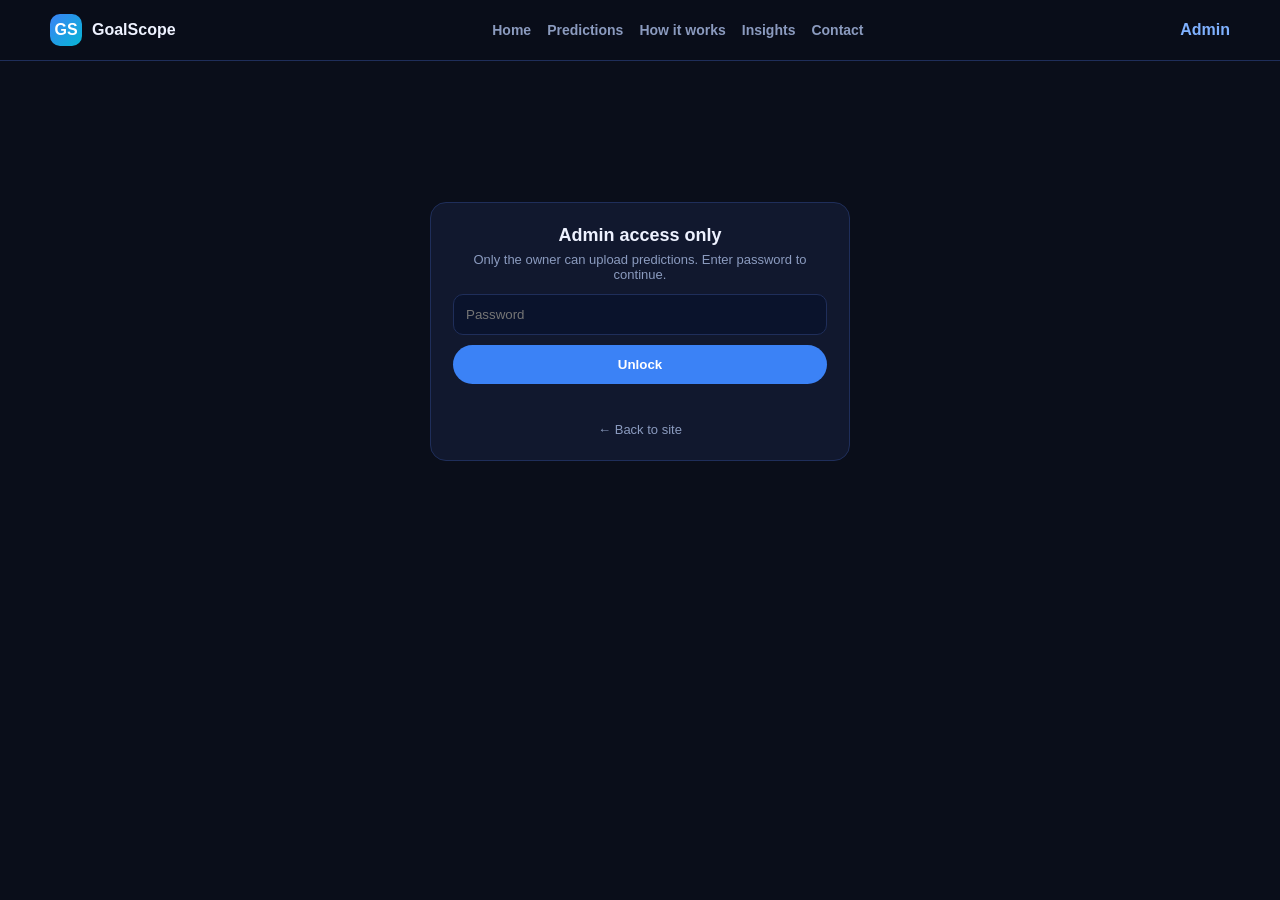
<file: admin.html>
<!DOCTYPE html>
<html lang="en"><head><meta charset="utf-8"><meta http-equiv="Content-Security-Policy" content="default-src 'self'; script-src 'self' https://cdn.tailwindcss.com https://fonts.googleapis.com https://fonts.gstatic.com 'unsafe-inline' https://*.monetag.com https://*.propellerads.com https://*.adsterra.com https://*.highperformancecpm.com https://*.brevo.com https://*.mailchimp.com https://*.formspree.io https://challenges.cloudflare.com https://*.workers.dev https://goalscope-form.ogbukachristian22.workers.dev https://*.cloudflare.com; style-src 'self' https://cdn.tailwindcss.com https://fonts.googleapis.com 'unsafe-inline'; font-src https://fonts.gstatic.com; img-src 'self' data: https:; connect-src 'self' https://statsapi.mlb.com https://api.allorigins.win https://statsapi.mlb.com https://*.brevo.com https://*.mailchimp.com https://*.formspree.io https://*.monetag.com https://*.propellerads.com; frame-ancestors 'none'; frame-src https://challenges.cloudflare.com https://*.workers.dev https://goalscope-form.ogbukachristian22.workers.dev; base-uri 'self'; form-action 'self' https://*.brevo.com https://*.mailchimp.com https://*.formspree.io https://challenges.cloudflare.com https://*.workers.dev https://goalscope-form.ogbukachristian22.workers.dev https://*.cloudflare.com; object-src 'none'; upgrade-insecure-requests">
<meta http-equiv="X-Content-Type-Options" content="nosniff">
<meta http-equiv="Referrer-Policy" content="strict-origin-when-cross-origin">
<meta http-equiv="Permissions-Policy" content="camera=(), microphone=(), geolocation=()">
<meta name="referrer" content="strict-origin-when-cross-origin">
<meta name="viewport" content="width=device-width, initial-scale=1">
<title>Upload Predictions — GoalScope</title>
<meta name="robots" content="noindex, nofollow, noarchive">
<link href="https://fonts.googleapis.com/css2?family=Inter:wght@400;600;700;800&family=JetBrains+Mono:wght@700&display=swap" rel="stylesheet">
<style>*{box-sizing:border-box;margin:0;padding:0}:root{--bg:#0a0e1a;--surface:#11182e;--line:#1f2e5a;--accent:#3b82f6;--accent2:#22c55e;--muted:#8b9bbf;--text:#eef2ff}
body{font-family:Inter,sans-serif;background:var(--bg);color:var(--text)}.container{max-width:1180px;margin:0 auto;padding:0 20px}
header{position:sticky;top:0;z-index:20;background:rgba(10,14,26,.92);backdrop-filter:blur(10px);border-bottom:1px solid var(--line)}
.nav{display:flex;align-items:center;justify-content:space-between;padding:14px 0}.logo{display:flex;align-items:center;gap:10px;font-weight:800}.logo-mark{width:32px;height:32px;border-radius:10px;background:linear-gradient(135deg,#3b82f6,#06b6d4);display:grid;place-items:center;color:#fff}
a{color:inherit;text-decoration:none}.links{display:flex;gap:16px;color:var(--muted);font-weight:600;font-size:14px}.links a.active{color:#fff}
.btn{padding:10px 14px;border-radius:999px;border:1px solid var(--line);background:transparent;color:#fff;font-weight:700;cursor:pointer}.btn-primary{background:var(--accent);border-color:transparent}
.card{background:var(--surface);border:1px solid var(--line);border-radius:16px;padding:18px;margin:16px 0}
.drop{border:2px dashed var(--line);border-radius:14px;padding:22px;text-align:center;background:#0e1a3a}
.input{width:100%;background:#0a132c;border:1px solid var(--line);color:#fff;padding:10px 12px;border-radius:10px}
table{width:100%;border-collapse:collapse;font-size:13px;margin-top:10px}th{color:var(--muted);text-align:left;font-size:11px;letter-spacing:.06em;text-transform:uppercase;padding:8px;border-bottom:1px solid var(--line)}td{padding:8px;border-bottom:1px solid rgba(31,46,90,.5);vertical-align:top}
.muted{color:var(--muted);font-size:13px}

/* Device-adaptive & accessibility */
.table-wrap{overflow-x:auto;-webkit-overflow-scrolling:touch}
.device-mobile .hero h1{font-size:28px}
.device-mobile table.table th,.device-mobile table.table td{padding:8px 10px;font-size:12px}
.device-mobile .match-row{flex-wrap:wrap;gap:6px}
@media(max-width:720px){.topbar .container{font-size:12px} .nav{flex-wrap:wrap} table.table{font-size:12px} .acca-head{flex-direction:column;align-items:flex-start}}
@media(max-width:480px){h1{font-size:26px!important} .odds{font-size:18px}}

</style></head><body>
<header><div class="container nav"><a class="logo" href="index.html"><span class="logo-mark">GS</span> GoalScope</a><nav class="links"><a href="index.html">Home</a><a href="predictions.html">Predictions</a><a href="about.html">How it works</a><a href="blog.html">Insights</a><a href="contact.html">Contact</a></nav><span style="font-weight:800;color:#7fb1ff">Admin</span></div></header>
<script>const _ADMIN_HASH="91fcb7ca46dd176098ae23658e185def3950b65fbdb50edbf30fd4dd38d03792";</script>
<div id="gate" style="min-height:60vh;display:grid;place-items:center;padding:24px">
  <div style="background:#11182e;border:1px solid #1f2e5a;border-radius:16px;padding:22px;max-width:420px;width:100%;text-align:center">
    <div style="font-weight:800;font-size:18px">Admin access only</div>
    <div style="color:#8b9bbf;font-size:13px;margin:6px 0 12px">Only the owner can upload predictions. Enter password to continue.</div>
    <input id="pw" type="password" placeholder="Password" style="width:100%;background:#0a132c;border:1px solid #1f2e5a;color:#fff;padding:12px;border-radius:10px">
    <button onclick="unlock()" style="margin-top:10px;width:100%;padding:12px;border-radius:999px;background:#3b82f6;border:0;color:#fff;font-weight:800;cursor:pointer">Unlock</button>
    <div id="gate-msg" style="color:#f59e0b;font-size:13px;margin-top:8px;min-height:18px"></div>
    <div style="margin-top:10px"><a href="index.html" style="color:#8b9bbf;font-size:13px">← Back to site</a></div>
  </div>
</div>
<script>
async function sha256(s){ const b=await crypto.subtle.digest('SHA-256', new TextEncoder().encode(s)); return Array.from(new Uint8Array(b)).map(x=>x.toString(16).padStart(2,'0')).join(''); }
let _attempts = parseInt(localStorage.getItem('gs_attempts')||'0');
let _lockUntil = parseInt(localStorage.getItem('gs_lockUntil')||'0');
async function unlock(){
  if(Date.now() < _lockUntil){ const s=Math.ceil((_lockUntil-Date.now())/1000); document.getElementById('gate-msg').textContent='Too many attempts. Try again in '+s+'s.'; return; }
  const v=document.getElementById('pw').value; const h=await sha256(v);
  if(h===_ADMIN_HASH){
    document.getElementById('gate').style.display='none'; document.getElementById('protected').style.display='block';
    localStorage.setItem('gs_admin_ok','1'); localStorage.removeItem('gs_attempts'); localStorage.removeItem('gs_lockUntil');
  } else {
    _attempts++; localStorage.setItem('gs_attempts', _attempts);
    if(_attempts>=5){ _lockUntil=Date.now()+300000; localStorage.setItem('gs_lockUntil', _lockUntil); document.getElementById('gate-msg').textContent='Too many attempts. Locked for 5 minutes.'; }
    else { document.getElementById('gate-msg').textContent='Wrong password. Attempts left: '+(5-_attempts); }
  }
}
(async()=>{ if(localStorage.getItem('gs_admin_ok')==='1'){ document.getElementById('gate').style.display='none'; document.getElementById('protected').style.display='block'; } })();
function lock(){ localStorage.removeItem('gs_admin_ok'); location.reload(); }
</script>
<main id="protected" class="container" style="padding:18px 20px 30px;display:none">

<div style="display:flex;justify-content:space-between;align-items:center;gap:12px;flex-wrap:wrap"><h1 style="font-size:26px;letter-spacing:-.02em">Upload daily predictions</h1><button onclick="lock()" style="padding:8px 12px;border-radius:999px;border:1px solid #1f2e5a;background:transparent;color:#8b9bbf;cursor:pointer">Lock</button></div>
<p class="muted" style="margin:6px 0 14px">Drop your TXT files from <code>/storage/emulated/0/Predictions/</code> — they are parsed automatically. The site stores them in <code>data/</code> for public hosting, and also in browser storage for instant preview.</p>

<div class="card">
  <div class="drop" id="drop">
    <div style="font-weight:800">Drag & drop TXT files here</div>
    <div class="muted" style="margin:6px 0">or</div>
    <label class="btn btn-primary" style="cursor:pointer">Choose files<input id="file" type="file" accept=".txt" multiple hidden></label>
    <div class="muted" style="margin-top:10px">Accepted: accumulator_YYYY-MM-DD.txt · 3x_accumulators_YYYY-MM-DD.txt</div>
  </div>
  <div style="display:flex;gap:10px;flex-wrap:wrap;margin-top:12px">
    <button class="btn" onclick="syncFromPhone()">Sync from /Predictions folder (Termux)</button>
    <button class="btn" onclick="clearStored()">Clear local preview</button>
    <a class="btn" href="predictions.html">View public predictions</a>
  </div>
  <div id="status" class="muted" style="margin-top:10px"></div>
</div>

<div id="preview"></div>

<div class="card">
  <h3>How publishing works (public hosting)</h3>
  <ol class="muted" style="margin:8px 0 0 18px;line-height:1.7">
    <li>Upload here → preview appears instantly (saved in your browser).</li>
    <li>To make it public for everyone: push the files in <code>predictions-website/data/</code> to GitHub, then deploy to Vercel/Netlify (see README).</li>
    <li>Or run the sync script on your phone: it copies <code>/storage/emulated/0/Predictions/*.txt</code> into the site automatically.</li>
  </ol>
  <div style="margin-top:10px"><button class="btn btn-primary" onclick="downloadBundle()">Download updated data bundle</button></div>
</div>
</main>
<script src="assets/app.js"></script>
<script>
const preview=document.getElementById('preview'), statusEl=document.getElementById('status');
function renderPreview(acca){
  const id=acca.id, legs=acca._legsDetailed||[];
  const total=(legs.reduce((a,b)=>a*(parseFloat(b[2])||1.85),1)).toFixed(2);
  const html=`<div class="card"><div style="display:flex;justify-content:space-between;gap:12px;flex-wrap:wrap"><div><span style="font-size:11px;letter-spacing:.08em;font-weight:800;color:#7fb1ff;background:#12203d;border:1px solid #24407a;padding:4px 8px;border-radius:999px">${acca.badge}</span><div style="font-weight:800;margin-top:8px">${acca.title}</div><div class="muted">${legs.length} picks · ${acca.date}</div></div><div style="font-family:JetBrains Mono,monospace;font-weight:800;color:#22c55e;font-size:20px">${acca.odds} odds</div></div><table><thead><tr><th>Match</th><th>Pick</th><th>Odds</th><th>Reason</th></tr></thead><tbody>${legs.map(l=>`<tr><td style="font-weight:700">${l[0]}</td><td style="color:#22c55e;font-weight:700">${l[1]}</td><td style="font-family:JetBrains Mono,monospace;font-weight:700">${l[2]}</td><td class="muted">${l[3]||''}</td></tr>`).join('')}</tbody></table><div class="muted" style="margin-top:8px">${legs.map(l=>l[2]).join(' × ')} = ${total} · 100 stake = ${(total*100).toFixed(0)} return</div></div>`;
  preview.insertAdjacentHTML('afterbegin', html);
}
async function handleFiles(files){
  for(const f of files){
    const txt=await f.text();
    const acca=parseTxtToAcca(txt, f.name);
    renderPreview(acca);
    // save to localStorage list
    const key='goalscope_uploads';
    const list=JSON.parse(localStorage.getItem(key)||'[]');
    list.unshift(acca);
    localStorage.setItem(key, JSON.stringify(list.slice(0,20)));
    statusEl.textContent='Parsed '+f.name+' — '+acca.legs+' picks @ '+acca.odds+' odds. Saved to local preview.';
  }
}
document.getElementById('file').addEventListener('change', e=> handleFiles(e.target.files));
const drop=document.getElementById('drop');
drop.addEventListener('dragover', e=>{e.preventDefault(); drop.style.borderColor='#3b82f6'});
drop.addEventListener('dragleave', ()=> drop.style.borderColor='');
drop.addEventListener('drop', e=>{e.preventDefault(); drop.style.borderColor=''; handleFiles(e.dataTransfer.files)});
function clearStored(){ localStorage.removeItem('goalscope_uploads'); localStorage.removeItem('goalscope_predictions_override'); preview.innerHTML=''; statusEl.textContent='Local preview cleared.'; }
function downloadBundle(){
  const list=JSON.parse(localStorage.getItem('goalscope_uploads')||'[]');
  const blob=new Blob([JSON.stringify(list,null,2)],{type:'application/json'});
  const a=document.createElement('a'); a.href=URL.createObjectURL(blob); a.download='goalscope-uploads-'+new Date().toISOString().slice(0,10)+'.json'; a.click();
}
async function syncFromPhone(){
  statusEl.textContent='If running on Termux, make sure you started: python3 -m http.server in predictions-website — then use the Sync script (see README). Browser cannot directly read /storage/emulated/0/Predictions without the helper.';
  alert('On your phone, run:\n\ncd ~/predictions-website\n./sync.sh\n\nIt copies /storage/emulated/0/Predictions/*.txt into the site and updates data.');
}
// load existing previews
try{ const list=JSON.parse(localStorage.getItem('goalscope_uploads')||'[]'); list.forEach(renderPreview); }catch{}
</script></body></html>
</file>
